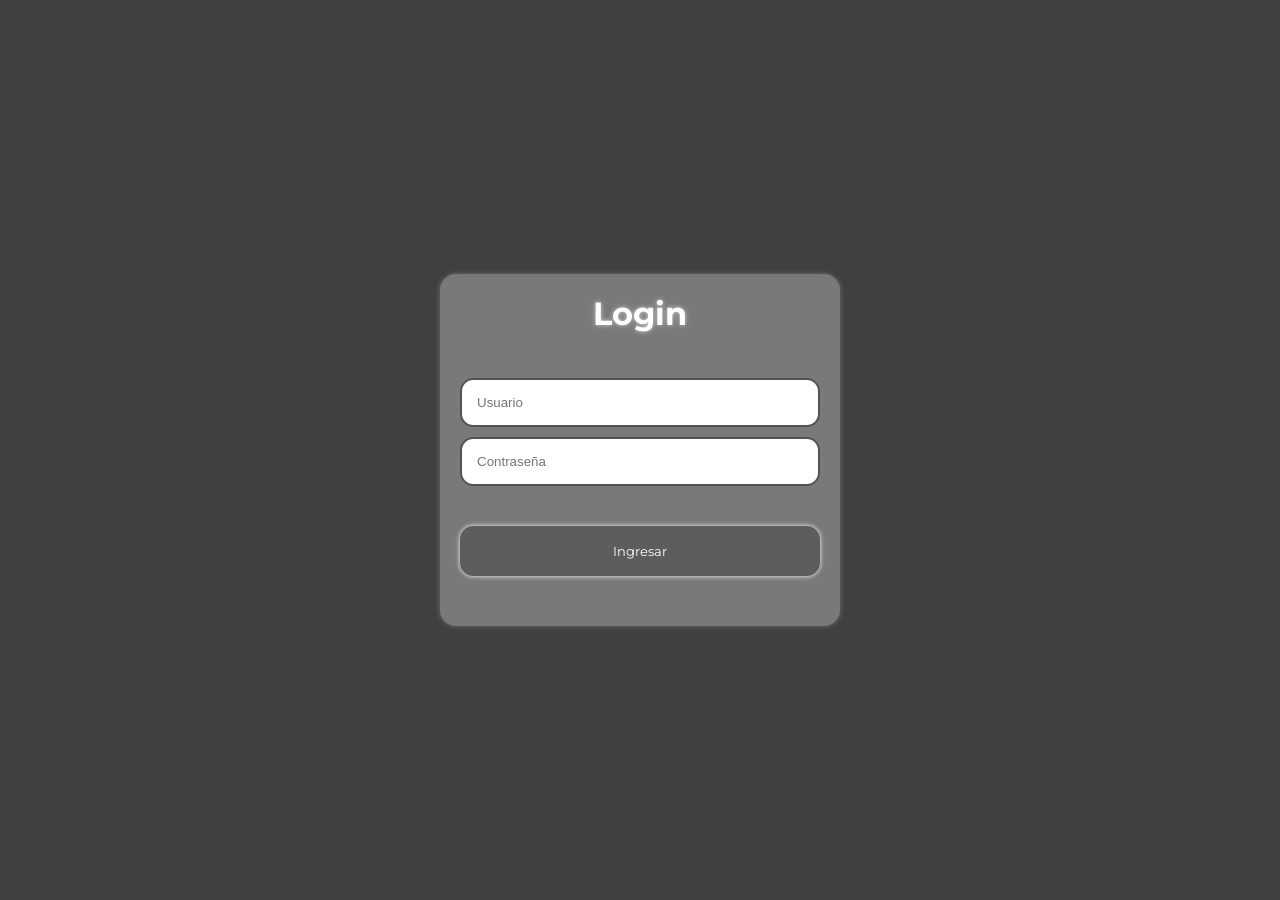
<file: src/main/resources/templates/login.html>
<!DOCTYPE html>
<html xmlns:th="http://www.thymeleaf.org">
<head>
<meta http-equiv="Content-Type" content="text/html; charset=UTF-8">
<title>Login</title>
<style>
@import url('https://fonts.googleapis.com/css2?family=DM+Sans:wght@500&family=Montserrat:wght@600&display=swap');

/* CSS Reset */
*,
*::before,
*::after {
  margin: 0;
  padding: 0;
  box-sizing: border-box;
}

body {
  font-family: Arial, sans-serif;
  background-color: #404040;
  display: flex;
  justify-content: center;
  align-items: center;
  height: 100vh;
}

.login-container {
  display: flex;
  justify-content: center;
  align-items: center;
  height: 100%;
  width: 100%;
}

.login-box {
  width: 25em;
  height: 22em;
  padding: 20px;
  background-color: #797979;
  border-radius: 1em;
  box-shadow: 0 0 5px #726f77; 
  color: #ffffff;
}

h2 {
  font-family: 'Montserrat', sans-serif;
  text-align: center;
  margin-bottom: 45px;
  font-size: 200%;
  text-shadow: 0 0 5px #cacaca; 
}

p {
  margin-top: 18px;
  font-family: 'Montserrat', sans-serif;
  text-align: center;
  margin-bottom: 45px;
  font-size: 70%;
  text-shadow: 0 0 5px #cacaca; 
}

.form-group {
  margin-bottom: 10px;
  margin-top: 0px;
}

label {
  display: block;
  font-weight: bold;
}

input[type="text"],
input[type="password"] {
  width: 100%;
  padding: 15px;
  border-radius: 1em;
  border: 2px solid #535353;
}

button {
  display: block;
  width: 100%;
  min-height: 50px;
  margin-top: 40px;
  background-color: #5d5d5d;
  color: #fff;
  font-family: 'Montserrat', sans-serif;
  border: none;
  border-radius: 1em;
  cursor: pointer;
  box-shadow: 0 0 5px #fff; 
}

button:hover {
  color: rgb(223, 223, 223);
  box-shadow: 0 0 5px #fff; 
  animation: glowing 7s infinite;
}

@keyframes glowing {
  0% {
    box-shadow: 0 0 5px #fff;
  }
  25% {
    box-shadow: 0 0 5px #276e88;
  }
  50% {
    box-shadow: 0 0 20px #399062;
  }
  65% {
    box-shadow: 0 0 5px #8070bb;
  }
  95% {
    box-shadow: 0 0 5px #bfbfc1;
  }
  100% {
    box-shadow: 0 0 5px #ffffff;
  }
}
</style>
</head>
<body>

<form action="/login" method="POST">
	  <div class="login-container">
	    <div class="login-box">
	      <h2>Login</h2>
	      <form>
	        <div class="form-group">
	          <input type="text" id="username" name="usuario" placeholder="Usuario">
	        </div>
	        <div class="form-group">
	          <input type="password" id="password" name="contra" placeholder="Contraseña">
	        </div>
	        <button type="submit">Ingresar</button>
	    	<div style="margin-top:1em" class="alert alert-danger" th:text="${error}"  >
	    	</div>
	      </form>
	    </div>
	  </div>
</form>



</body>
</html>
</file>
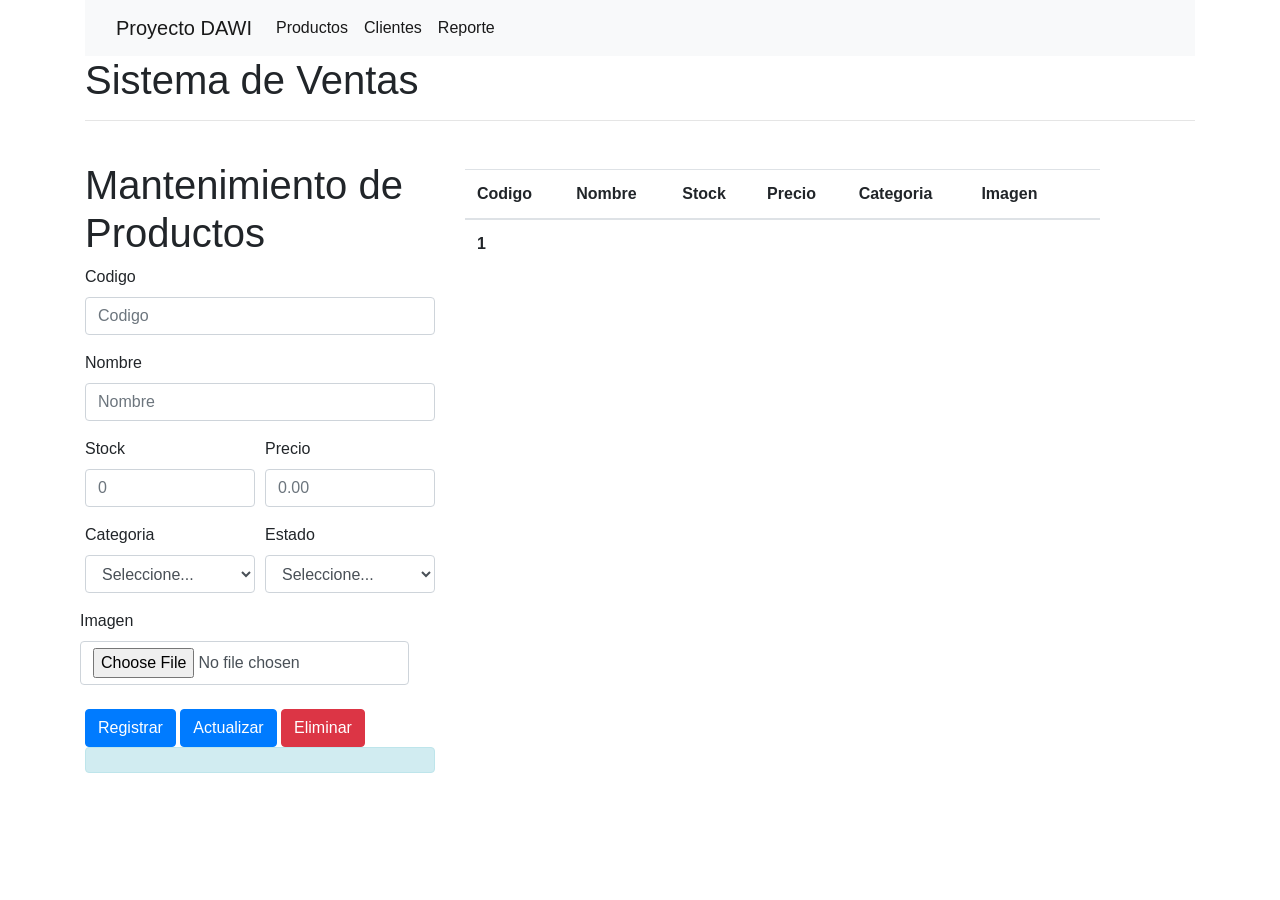
<file: bin/src/main/resources/templates/crudproductos.html>
<!DOCTYPE html>
<html xmlns:th="http://www.thymeleaf.org">
<head>
<meta http-equiv="Content-Type" content="text/html; charset=UTF-8" />
<title>Mantenimiento de Productos</title>
<link rel="stylesheet"
	href="https://cdn.jsdelivr.net/npm/bootstrap@4.0.0/dist/css/bootstrap.min.css">
</head>
<body>

	<div class="container">
		<div>
			<nav class="navbar navbar-expand-lg navbar-light bg-light">
				<div class="container-fluid">
					<a class="navbar-brand" href="/">Proyecto DAWI</a>
					<button class="navbar-toggler" type="button"
						data-bs-toggle="collapse" data-bs-target="#navbarNav"
						aria-controls="navbarNav" aria-expanded="false"
						aria-label="Toggle navigation">
						<span class="navbar-toggler-icon"></span>
					</button>
					<div class="collapse navbar-collapse" id="navbarNav">
						<ul class="navbar-nav">
							<li class="nav-item"><a class="nav-link active"
								aria-current="page" href="cargar">Productos</a></li>
							<li class="nav-item"><a class="nav-link active" href="#">Clientes</a></li>
							<li class="nav-item"><a class="nav-link active" href="#">Reporte</a>
							</li>
						</ul>
					</div>
				</div>
			</nav>
		</div>
		<h1>Sistema de Ventas</h1>
		<hr />
		<br />
		<div class="row">
			<div class="col-6 col-sm-4">
				<h1>Mantenimiento de Productos</h1>
				<form action="/productos/mantenimiento" method="post"
					th:object="${producto}">

					<div class="form-group">
						<label for="inputCod">Codigo</label> <input type="text"
							th:field="*{id_prod}" class="form-control" id="inputCod"
							placeholder="Codigo">
					</div>
					<div class="form-group">
						<label for="inputNom">Nombre</label> <input type="text"
							th:field="*{nom_prod}" class="form-control" id="inputNom"
							placeholder="Nombre">
					</div>
					<div class="form-row">
						<div class="form-group col-md-6">
							<label for="inputStk">Stock</label> <input type="number"
								th:field="*{stock_prod}" class="form-control" id="inputStk"
								placeholder="0">
						</div>
						<div class="form-group col-md-6">
							<label for="inputPrec">Precio</label> <input type="number"
								th:field="*{prec_prod}" step="0.01" class="form-control"
								id="inputPrec" placeholder="0.00">
						</div>
					</div>
					<div class="form-row">
						<div class="form-group col-md-6">
							<label for="inputCat">Categoria</label> <select id="inputCat"
								class="form-control" th:field="*{id_cat}">
								<option value="-1">Seleccione...</option>
								<option th:each="c : ${lstCategorias}" th:value="${c.id_cat}"
									th:text="${c.nom_cat}"></option>
							</select>

						</div>
						<div class="form-group col-md-6">
							<label for="inputEstado">Estado</label> <select id="inputEstado"
								th:value="*{activo_prod}" class="form-control">
								<option value="-1">Seleccione...</option>
								<option value="1">Activo</option>
								<option value="0">Eliminado</option>
							</select>
						</div>
						<div class="mb-4">
							<label for="formFile" class="form-label">Imagen</label> <input
								th:value="*{imagen_prod}" class="form-control" type="file"
								id="formFile">
						</div>
					</div>

					<button type="submit" name="accion" value="registrar"
						class="btn btn-primary">Registrar</button>
					<button type="submit" name="accion" value="actualizar"
						class="btn btn-primary">Actualizar</button>
					<button type="submit" name="accion" value="eliminar"
						class="btn btn-danger">Eliminar</button>


				</form>
				<div th:if="${mensaje}" class="alert alert-info" role="alert">
					<span th:text="${mensaje}"></span>
				</div>

			</div>
			<div class="col-6 col-sm-7">
				<h3></h3>
				<table class="table">
					<thead>
						<tr>
							<th>Codigo</th>
							<th>Nombre</th>
							<th>Stock</th>
							<th>Precio</th>
							<th>Categoria</th>
							<th>Imagen</th>
							<th></th>
						</tr>
					</thead>
					<tbody>

						<tr th:each="p : ${lstProductos}">
							<th scope="row" th:text="${p.id_prod}">1</th>
							<td th:text="${p.nom_prod}"></td>
							<td th:text="${p.stock_prod}"></td>
							<td th:text="${p.prec_prod}"></td>
							<td th:text="${p.getObjCate().getNom_cat()}"></td>
							<td></td>
						</tr>
					</tbody>
				</table>
			</div>
		</div>
	</div>
</body>
<script src="https://code.jquery.com/jquery-3.2.1.slim.min.js"></script>
<script
	src="https://cdn.jsdelivr.net/npm/popper.js@1.12.9/dist/umd/popper.min.js"></script>
<script
	src="https://cdn.jsdelivr.net/npm/bootstrap@4.0.0/dist/js/bootstrap.min.js"></script>
</html>
</file>
